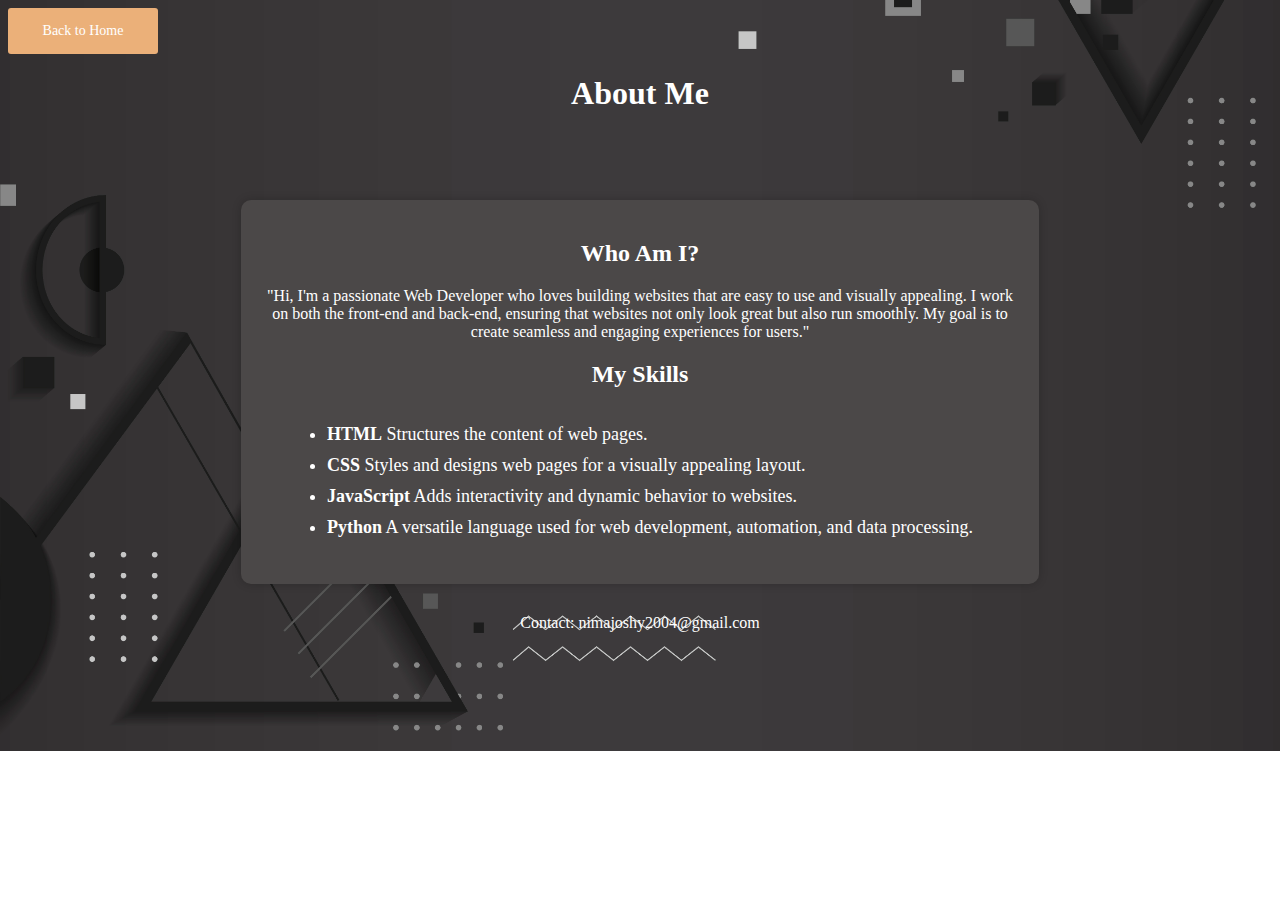
<file: about.html>
<!DOCTYPE html>
<html lang="en">
<head>
    <meta charset="UTF-8">
    <meta name="viewport" content="width=device-width, initial-scale=1.0">
    <title>Document</title>
    <link rel="stylesheet" href="styles.css">
</head>
<body style="background: url('headerr.jpg') no-repeat center center/cover; color: white;">
    <a href="index.html" class="btn">Back to Home</a>
    <center>
    <header>
        <h1>About Me</h1>
    </header><br><br>

    <div class="container">
        <h2>Who Am I?</h2>
        <p>"Hi, I'm a passionate Web Developer who loves building websites that are easy to use and visually appealing. I work on both the front-end and back-end, ensuring that websites not only look great but also run smoothly. My goal is to create seamless and engaging experiences for users."</p>

        <h2>My Skills</h2>
        <div class="skills">
            <ul>
                <li><strong>HTML</strong> Structures the content of web pages.</li>
                <li><strong>CSS</strong> Styles and designs web pages for a visually appealing layout.</li>
                <li><strong>JavaScript</strong> Adds interactivity and dynamic behavior to websites.</li>
                <li><strong>Python</strong> A versatile language used for web development, automation, and data processing.</li>
            </ul>
            
           
        </div>

    </div>

    <footer>
        <p>Contact: nimajoshy2004@gmail.com</p>
    </footer>
</center>
</body>
</html>
</file>
<file: styles.css>
.btn {
    display: inline-block;
    padding: 15px 25px;
    width: 100px;
    background-color: #ebb079;
    color: white;
    text-decoration: none;
    border-radius: 3px;
    font-size: 14px;
    text-align: center;
    transition: 0.3s;
}
.btn:hover {
    background-color: #567aa0;
}
.skills {
    display: flex;
    flex-wrap: wrap;
    justify-content: center;
    gap: 10px;
    margin-top: 20px;
}
h1{
    font-family:Georgia, 'Times New Roman', Times, serif;
    text-align: center;
    
}
h2{
    font-family:Georgia, 'Times New Roman', Times, serif;
    text-align: center;
    
}
p{
    font-family:Georgia, 'Times New Roman', Times, serif;
    text-align: center;
    
}
.container {
    width: 60%;
    margin: 30px auto;
    padding: 20px;
    background: rgb(75, 72, 72);
    box-shadow: 0px 0px 10px rgba(0, 0, 0, 0.2);
    border-radius: 10px;
    text-align: left; /* Aligns content inside */
}

.skills ul {
    list-style-type: disc; /* Adds bullet points */
    padding-left: 20px; /* Aligns list properly */
}

.skills li {
    margin-bottom: 10px;
    font-size: 18px;
}
</file>
